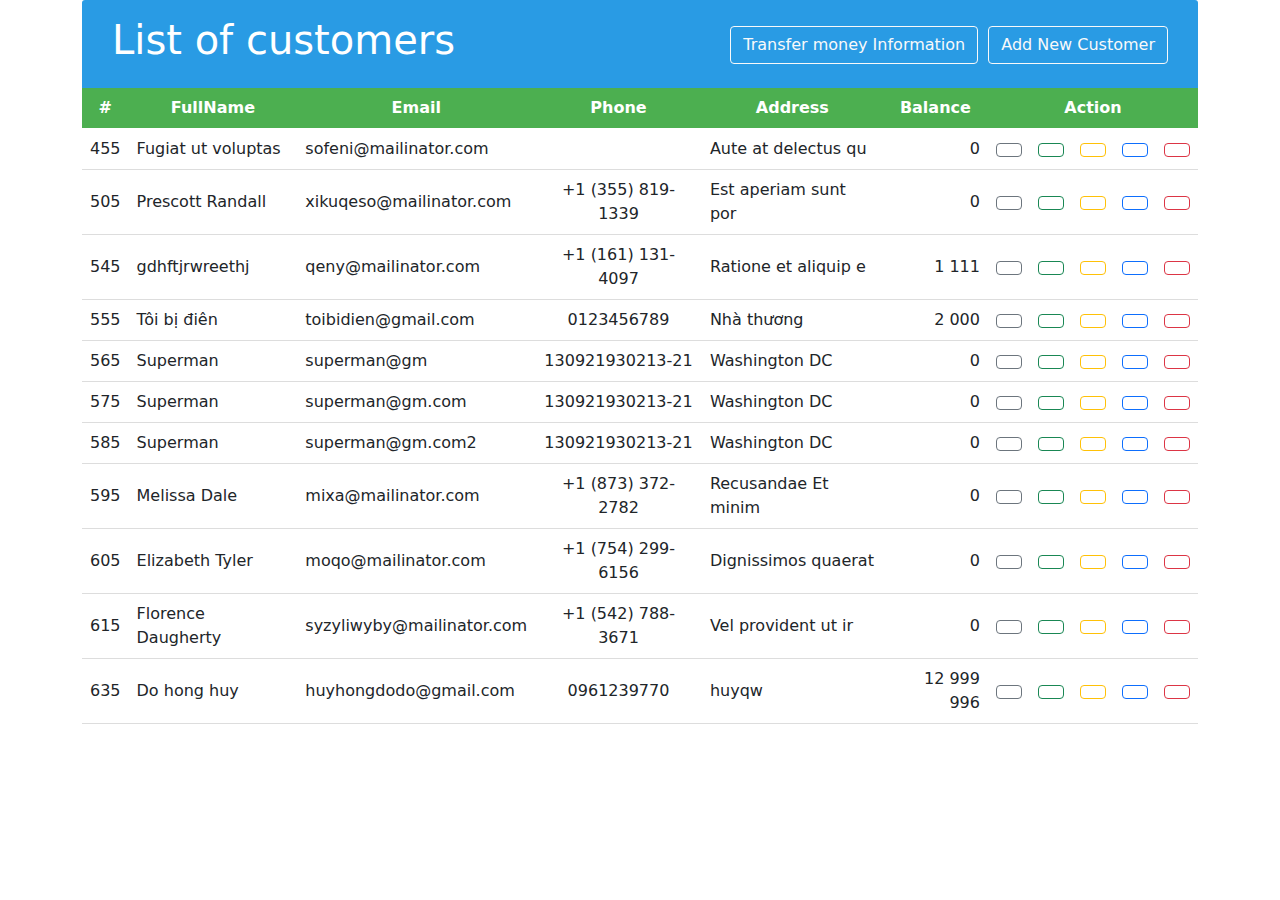
<file: index.html>
<!DOCTYPE html>
<html lang="en">

<head>
    <meta charset="UTF-8">
    <meta http-equiv="X-UA-Compatible" content="IE=edge">
    <meta name="viewport" content="width=device-width, initial-scale=1.0">
    <link href="https://cdn.jsdelivr.net/npm/bootstrap@5.1.3/dist/css/bootstrap.min.css" rel="stylesheet"
        integrity="sha384-1BmE4kWBq78iYhFldvKuhfTAU6auU8tT94WrHftjDbrCEXSU1oBoqyl2QvZ6jIW3" crossorigin="anonymous">
    <script src="https://cdn.jsdelivr.net/npm/bootstrap@4.6.1/dist/js/bootstrap.bundle.min.js"
        integrity="sha384-fQybjgWLrvvRgtW6bFlB7jaZrFsaBXjsOMm/tB9LTS58ONXgqbR9W8oWht/amnpF"
        crossorigin="anonymous"></script>

        <link rel="stylesheet" href="resources/css/bootstrap.css">
        <link rel="stylesheet" href="resources/css/sweetalert2.min.css">
        <link rel="stylesheet" href="resources/css/home.css">
        <link rel="stylesheet" href="https://cdnjs.cloudflare.com/ajax/libs/font-awesome/6.1.1/css/all.min.css" integrity="sha512-KfkfwYDsLkIlwQp6LFnl8zNdLGxu9YAA1QvwINks4PhcElQSvqcyVLLD9aMhXd13uQjoXtEKNosOWaZqXgel0g==" crossorigin="anonymous" referrerpolicy="no-referrer" />
    <title>Bootstrap Banking</title>
</head>
<body>
    <div class="container">
        <div class="table-title">
            <div class="row">
                <div class="col-sm-5">
                    <h1>List of customers</h1>
                </div>
                <div class="col-sm-7">
                    <a href="./transfer.html" class="btn btn-outline-light"><i class="fa fa-plus-square-o"
                            aria-hidden="true"></i> <span>Add New Customer</span></a>
                    <a href="./create_customer.html" class="btn btn-outline-light"><i class="fa fa-history" aria-hidden="true"></i>
                        <span>Transfer money Information</span></a>
                </div>
            </div>
        </div>
        <table class="table table-hover">
            <thead>
                <tr>
                    <th data-allytip="true">#</th>
                    <th>FullName</th>
                    <th>Email</th>
                    <th>Phone</th>
                    <th>Address</th>
                    <th>Balance</th>
                    <th colspan="5">Action</th>
                </tr>
            </thead>
            <tbody>
                
                    <tr>
<!--                        <td th:text="${customer.deposits.size()}" class="text-center"></td>-->
                        <td>455</td>
                        <td>Fugiat ut voluptas</td>
                        <td>sofeni@mailinator.com</td>
                        <td class="text-center"></td>
                        <td>Aute at delectus qu</td>
                        <td class="text-end num-space">0</td>
                        <td class="text-center">
                           <a class="btn btn-outline-secondary" title="" data-toggle="tooltip" href="./update_customer.html" data-bs-original-title="Edit">
                            <i class="fa-solid fa-pen-to-square"></i>
                            </a>
                        </td>
                        <td class="text-center">
                            <a class="btn btn-outline-success" title="" data-toggle="tooltip" href="./deposit.html" data-bs-original-title="Deposit">
                                <i class="fa fa-plus" aria-hidden="true"></i>
                            </a>
                        </td>
                        <td class="text-center">
                            <a class="btn btn-outline-warning" title="" data-toggle="tooltip" href="./withdraw.html" data-bs-original-title="Withdraw">
                                <i class="fa fa-minus" aria-hidden="true"></i>
                            </a>
                        </td>
                        <td class="text-center">
                            <a class="btn btn-outline-primary" title="" data-toggle="tooltip" href="./transfer.html" data-bs-original-title="Transfer">
                                <i class="fa fa-exchange" aria-hidden="true"></i>
                            </a>
                        </td>
                        <td class="text-center">
                            <a class="btn btn-outline-danger" title="" data-toggle="tooltip" href="./suspended.html" data-bs-original-title="Suspended">
                                <i class="fa fa-ban" aria-hidden="true"></i>
                            </a>
                        </td>
                    </tr>
                
                    <tr>
<!--                        <td th:text="${customer.deposits.size()}" class="text-center"></td>-->
                        <td>505</td>
                        <td>Prescott Randall</td>
                        <td>xikuqeso@mailinator.com</td>
                        <td class="text-center">+1 (355) 819-1339</td>
                        <td>Est aperiam sunt por</td>
                        <td class="text-end num-space">0</td>
                        <td class="text-center">
                            <a class="btn btn-outline-secondary" title="" data-toggle="tooltip" href="/customers/edit/505" data-bs-original-title="Edit">
                                <i class="fa-solid fa-pen-to-square"></i>
                            </a>
                        </td>
                        <td class="text-center">
                            <a class="btn btn-outline-success" title="" data-toggle="tooltip" href="/customers/deposit/505" data-bs-original-title="Deposit">
                                <i class="fa fa-plus" aria-hidden="true"></i>
                            </a>
                        </td>
                        <td class="text-center">
                            <a class="btn btn-outline-warning" title="" data-toggle="tooltip" href="/customers/withdraw/505" data-bs-original-title="Withdraw">
                                <i class="fa fa-minus" aria-hidden="true"></i>
                            </a>
                        </td>
                        <td class="text-center">
                            <a class="btn btn-outline-primary" title="" data-toggle="tooltip" href="/customers/transfer/505" data-bs-original-title="Transfer">
                                <i class="fa fa-exchange" aria-hidden="true"></i>
                            </a>
                        </td>
                        <td class="text-center">
                            <a class="btn btn-outline-danger" title="" data-toggle="tooltip" href="/customers/suspended/505" data-bs-original-title="Suspended">
                                <i class="fa fa-ban" aria-hidden="true"></i>
                            </a>
                        </td>
                    </tr>
                
                    <tr>
<!--                        <td th:text="${customer.deposits.size()}" class="text-center"></td>-->
                        <td>545</td>
                        <td>gdhftjrwreethj</td>
                        <td>qeny@mailinator.com</td>
                        <td class="text-center">+1 (161) 131-4097</td>
                        <td>Ratione et aliquip e</td>
                        <td class="text-end num-space">1 111</td>
                        <td class="text-center">
                            <a class="btn btn-outline-secondary" title="" data-toggle="tooltip" href="/customers/edit/545" data-bs-original-title="Edit">
                                <i class="fa-solid fa-pen-to-square"></i>
                            </a>
                        </td>
                        <td class="text-center">
                            <a class="btn btn-outline-success" title="" data-toggle="tooltip" href="/customers/deposit/545" data-bs-original-title="Deposit">
                                <i class="fa fa-plus" aria-hidden="true"></i>
                            </a>
                        </td>
                        <td class="text-center">
                            <a class="btn btn-outline-warning" title="" data-toggle="tooltip" href="/customers/withdraw/545" data-bs-original-title="Withdraw">
                                <i class="fa fa-minus" aria-hidden="true"></i>
                            </a>
                        </td>
                        <td class="text-center">
                            <a class="btn btn-outline-primary" title="" data-toggle="tooltip" href="/customers/transfer/545" data-bs-original-title="Transfer">
                                <i class="fa fa-exchange" aria-hidden="true"></i>
                            </a>
                        </td>
                        <td class="text-center">
                            <a class="btn btn-outline-danger" title="" data-toggle="tooltip" href="/customers/suspended/545" data-bs-original-title="Suspended">
                                <i class="fa fa-ban" aria-hidden="true"></i>
                            </a>
                        </td>
                    </tr>
                
                    <tr>
<!--                        <td th:text="${customer.deposits.size()}" class="text-center"></td>-->
                        <td>555</td>
                        <td>Tôi bị điên</td>
                        <td>toibidien@gmail.com</td>
                        <td class="text-center">0123456789</td>
                        <td>Nhà thương </td>
                        <td class="text-end num-space">2 000</td>
                        <td class="text-center">
                            <a class="btn btn-outline-secondary" title="" data-toggle="tooltip" href="/customers/edit/555" data-bs-original-title="Edit">
                                <i class="fa-solid fa-pen-to-square"></i>
                            </a>
                        </td>
                        <td class="text-center">
                            <a class="btn btn-outline-success" title="" data-toggle="tooltip" href="/customers/deposit/555" data-bs-original-title="Deposit">
                                <i class="fa fa-plus" aria-hidden="true"></i>
                            </a>
                        </td>
                        <td class="text-center">
                            <a class="btn btn-outline-warning" title="" data-toggle="tooltip" href="/customers/withdraw/555" data-bs-original-title="Withdraw">
                                <i class="fa fa-minus" aria-hidden="true"></i>
                            </a>
                        </td>
                        <td class="text-center">
                            <a class="btn btn-outline-primary" title="" data-toggle="tooltip" href="/customers/transfer/555" data-bs-original-title="Transfer">
                                <i class="fa fa-exchange" aria-hidden="true"></i>
                            </a>
                        </td>
                        <td class="text-center">
                            <a class="btn btn-outline-danger" title="" data-toggle="tooltip" href="/customers/suspended/555" data-bs-original-title="Suspended">
                                <i class="fa fa-ban" aria-hidden="true"></i>
                            </a>
                        </td>
                    </tr>
                
                    <tr>
<!--                        <td th:text="${customer.deposits.size()}" class="text-center"></td>-->
                        <td>565</td>
                        <td>Superman</td>
                        <td>superman@gm</td>
                        <td class="text-center">130921930213-21</td>
                        <td>Washington DC</td>
                        <td class="text-end num-space">0</td>
                        <td class="text-center">
                            <a class="btn btn-outline-secondary" title="" data-toggle="tooltip" href="/customers/edit/565" data-bs-original-title="Edit">
                                <i class="fa-solid fa-pen-to-square"></i>
                            </a>
                        </td>
                        <td class="text-center">
                            <a class="btn btn-outline-success" title="" data-toggle="tooltip" href="/customers/deposit/565" data-bs-original-title="Deposit">
                                <i class="fa fa-plus" aria-hidden="true"></i>
                            </a>
                        </td>
                        <td class="text-center">
                            <a class="btn btn-outline-warning" title="" data-toggle="tooltip" href="/customers/withdraw/565" data-bs-original-title="Withdraw">
                                <i class="fa fa-minus" aria-hidden="true"></i>
                            </a>
                        </td>
                        <td class="text-center">
                            <a class="btn btn-outline-primary" title="" data-toggle="tooltip" href="/customers/transfer/565" data-bs-original-title="Transfer">
                                <i class="fa fa-exchange" aria-hidden="true"></i>
                            </a>
                        </td>
                        <td class="text-center">
                            <a class="btn btn-outline-danger" title="" data-toggle="tooltip" href="/customers/suspended/565" data-bs-original-title="Suspended">
                                <i class="fa fa-ban" aria-hidden="true"></i>
                            </a>
                        </td>
                    </tr>
                
                    <tr>
<!--                        <td th:text="${customer.deposits.size()}" class="text-center"></td>-->
                        <td>575</td>
                        <td>Superman</td>
                        <td>superman@gm.com</td>
                        <td class="text-center">130921930213-21</td>
                        <td>Washington DC</td>
                        <td class="text-end num-space">0</td>
                        <td class="text-center">
                            <a class="btn btn-outline-secondary" title="" data-toggle="tooltip" href="/customers/edit/575" data-bs-original-title="Edit">
                                <i class="fa-solid fa-pen-to-square"></i>
                            </a>
                        </td>
                        <td class="text-center">
                            <a class="btn btn-outline-success" title="" data-toggle="tooltip" href="/customers/deposit/575" data-bs-original-title="Deposit">
                                <i class="fa fa-plus" aria-hidden="true"></i>
                            </a>
                        </td>
                        <td class="text-center">
                            <a class="btn btn-outline-warning" title="" data-toggle="tooltip" href="/customers/withdraw/575" data-bs-original-title="Withdraw">
                                <i class="fa fa-minus" aria-hidden="true"></i>
                            </a>
                        </td>
                        <td class="text-center">
                            <a class="btn btn-outline-primary" title="" data-toggle="tooltip" href="/customers/transfer/575" data-bs-original-title="Transfer">
                                <i class="fa fa-exchange" aria-hidden="true"></i>
                            </a>
                        </td>
                        <td class="text-center">
                            <a class="btn btn-outline-danger" title="" data-toggle="tooltip" href="/customers/suspended/575" data-bs-original-title="Suspended">
                                <i class="fa fa-ban" aria-hidden="true"></i>
                            </a>
                        </td>
                    </tr>
                
                    <tr>
<!--                        <td th:text="${customer.deposits.size()}" class="text-center"></td>-->
                        <td>585</td>
                        <td>Superman</td>
                        <td>superman@gm.com2</td>
                        <td class="text-center">130921930213-21</td>
                        <td>Washington DC</td>
                        <td class="text-end num-space">0</td>
                        <td class="text-center">
                            <a class="btn btn-outline-secondary" title="" data-toggle="tooltip" href="/customers/edit/585" data-bs-original-title="Edit">
                                <i class="fa-solid fa-pen-to-square"></i>
                            </a>
                        </td>
                        <td class="text-center">
                            <a class="btn btn-outline-success" title="" data-toggle="tooltip" href="/customers/deposit/585" data-bs-original-title="Deposit">
                                <i class="fa fa-plus" aria-hidden="true"></i>
                            </a>
                        </td>
                        <td class="text-center">
                            <a class="btn btn-outline-warning" title="" data-toggle="tooltip" href="/customers/withdraw/585" data-bs-original-title="Withdraw">
                                <i class="fa fa-minus" aria-hidden="true"></i>
                            </a>
                        </td>
                        <td class="text-center">
                            <a class="btn btn-outline-primary" title="" data-toggle="tooltip" href="/customers/transfer/585" data-bs-original-title="Transfer">
                                <i class="fa fa-exchange" aria-hidden="true"></i>
                            </a>
                        </td>
                        <td class="text-center">
                            <a class="btn btn-outline-danger" title="" data-toggle="tooltip" href="/customers/suspended/585" data-bs-original-title="Suspended">
                                <i class="fa fa-ban" aria-hidden="true"></i>
                            </a>
                        </td>
                    </tr>
                
                    <tr>
<!--                        <td th:text="${customer.deposits.size()}" class="text-center"></td>-->
                        <td>595</td>
                        <td>Melissa Dale</td>
                        <td>mixa@mailinator.com</td>
                        <td class="text-center">+1 (873) 372-2782</td>
                        <td>Recusandae Et minim</td>
                        <td class="text-end num-space">0</td>
                        <td class="text-center">
                            <a class="btn btn-outline-secondary" title="" data-toggle="tooltip" href="/customers/edit/595" data-bs-original-title="Edit">
                                <i class="fa-solid fa-pen-to-square"></i>
                            </a>
                        </td>
                        <td class="text-center">
                            <a class="btn btn-outline-success" title="" data-toggle="tooltip" href="/customers/deposit/595" data-bs-original-title="Deposit">
                                <i class="fa fa-plus" aria-hidden="true"></i>
                            </a>
                        </td>
                        <td class="text-center">
                            <a class="btn btn-outline-warning" title="" data-toggle="tooltip" href="/customers/withdraw/595" data-bs-original-title="Withdraw">
                                <i class="fa fa-minus" aria-hidden="true"></i>
                            </a>
                        </td>
                        <td class="text-center">
                            <a class="btn btn-outline-primary" title="" data-toggle="tooltip" href="/customers/transfer/595" data-bs-original-title="Transfer">
                                <i class="fa fa-exchange" aria-hidden="true"></i>
                            </a>
                        </td>
                        <td class="text-center">
                            <a class="btn btn-outline-danger" title="" data-toggle="tooltip" href="/customers/suspended/595" data-bs-original-title="Suspended">
                                <i class="fa fa-ban" aria-hidden="true"></i>
                            </a>
                        </td>
                    </tr>
                
                    <tr>
<!--                        <td th:text="${customer.deposits.size()}" class="text-center"></td>-->
                        <td>605</td>
                        <td>Elizabeth Tyler</td>
                        <td>moqo@mailinator.com</td>
                        <td class="text-center">+1 (754) 299-6156</td>
                        <td>Dignissimos quaerat </td>
                        <td class="text-end num-space">0</td>
                        <td class="text-center">
                            <a class="btn btn-outline-secondary" title="" data-toggle="tooltip" href="/customers/edit/605" data-bs-original-title="Edit">
                                <i class="fa-solid fa-pen-to-square"></i>
                            </a>
                        </td>
                        <td class="text-center">
                            <a class="btn btn-outline-success" title="" data-toggle="tooltip" href="/customers/deposit/605" data-bs-original-title="Deposit">
                                <i class="fa fa-plus" aria-hidden="true"></i>
                            </a>
                        </td>
                        <td class="text-center">
                            <a class="btn btn-outline-warning" title="" data-toggle="tooltip" href="/customers/withdraw/605" data-bs-original-title="Withdraw">
                                <i class="fa fa-minus" aria-hidden="true"></i>
                            </a>
                        </td>
                        <td class="text-center">
                            <a class="btn btn-outline-primary" title="" data-toggle="tooltip" href="/customers/transfer/605" data-bs-original-title="Transfer">
                                <i class="fa fa-exchange" aria-hidden="true"></i>
                            </a>
                        </td>
                        <td class="text-center">
                            <a class="btn btn-outline-danger" title="" data-toggle="tooltip" href="/customers/suspended/605" data-bs-original-title="Suspended">
                                <i class="fa fa-ban" aria-hidden="true"></i>
                            </a>
                        </td>
                    </tr>
                
                    <tr>
<!--                        <td th:text="${customer.deposits.size()}" class="text-center"></td>-->
                        <td>615</td>
                        <td>Florence Daugherty</td>
                        <td>syzyliwyby@mailinator.com</td>
                        <td class="text-center">+1 (542) 788-3671</td>
                        <td>Vel provident ut ir</td>
                        <td class="text-end num-space">0</td>
                        <td class="text-center">
                            <a class="btn btn-outline-secondary" title="" data-toggle="tooltip" href="/customers/edit/615" data-bs-original-title="Edit">
                                <i class="fa-solid fa-pen-to-square"></i>
                            </a>
                        </td>
                        <td class="text-center">
                            <a class="btn btn-outline-success" title="" data-toggle="tooltip" href="/customers/deposit/615" data-bs-original-title="Deposit">
                                <i class="fa fa-plus" aria-hidden="true"></i>
                            </a>
                        </td>
                        <td class="text-center">
                            <a class="btn btn-outline-warning" title="" data-toggle="tooltip" href="/customers/withdraw/615" data-bs-original-title="Withdraw">
                                <i class="fa fa-minus" aria-hidden="true"></i>
                            </a>
                        </td>
                        <td class="text-center">
                            <a class="btn btn-outline-primary" title="" data-toggle="tooltip" href="/customers/transfer/615" data-bs-original-title="Transfer">
                                <i class="fa fa-exchange" aria-hidden="true"></i>
                            </a>
                        </td>
                        <td class="text-center">
                            <a class="btn btn-outline-danger" title="" data-toggle="tooltip" href="/customers/suspended/615" data-bs-original-title="Suspended">
                                <i class="fa fa-ban" aria-hidden="true"></i>
                            </a>
                        </td>
                    </tr>
                
                    <tr>
<!--                        <td th:text="${customer.deposits.size()}" class="text-center"></td>-->
                        <td>635</td>
                        <td>Do hong huy</td>
                        <td>huyhongdodo@gmail.com</td>
                        <td class="text-center">0961239770</td>
                        <td>huyqw</td>
                        <td class="text-end num-space">12 999 996</td>
                        <td class="text-center">
                            <a class="btn btn-outline-secondary" title="" data-toggle="tooltip" href="/customers/edit/635" data-bs-original-title="Edit">
                                <i class="fa-solid fa-pen-to-square"></i>
                            </a>
                        </td>
                        <td class="text-center">
                            <a class="btn btn-outline-success" title="" data-toggle="tooltip" href="/customers/deposit/635" data-bs-original-title="Deposit">
                                <i class="fa fa-plus" aria-hidden="true"></i>
                            </a>
                        </td>
                        <td class="text-center">
                            <a class="btn btn-outline-warning" title="" data-toggle="tooltip" href="/customers/withdraw/635" data-bs-original-title="Withdraw">
                                <i class="fa fa-minus" aria-hidden="true"></i>
                            </a>
                        </td>
                        <td class="text-center">
                            <a class="btn btn-outline-primary" title="" data-toggle="tooltip" href="/customers/transfer/635" data-bs-original-title="Transfer">
                                <i class="fa fa-exchange" aria-hidden="true"></i>
                            </a>
                        </td>
                        <td class="text-center">
                            <a class="btn btn-outline-danger" title="" data-toggle="tooltip" href="/customers/suspended/635" data-bs-original-title="Suspended">
                                <i class="fa fa-ban" aria-hidden="true"></i>
                            </a>
                        </td>
                    </tr>
                
            </tbody>
        </table>
    </div>


    <script type="text/javascript" src="resources/js/sweetalert2.min.js"></script>
    <script type="text/javascript" src="resources/js/jquery-3.6.0.min.js"></script>
    <script type="text/javascript" src="resources/js/jquery.validate-1.19.3.min.js"></script>
    <script type="text/javascript" src="resources/js/bootstrap.bundle.min.js"></script>
    <script type="text/javascript" src="resources/js/popper-v1.16.0.min.js"></script>
    <script type="text/javascript" src="resources/js/jquery.number.js"></script>
    <script type="text/javascript" src="resources/js/custom-validation.js"></script>
    <script type="text/javascript" src="resources/js/app.js"></script>



    <div id="eJOY__extension_root" class="eJOY__extension_root_class" style="all: unset;"></div><iframe
        id="nr-ext-rsicon"
        style="position: absolute; display: none; width: 50px; height: 50px; z-index: 2147483647; border-style: none; background: transparent;"></iframe>
</body>

</html>
</file>
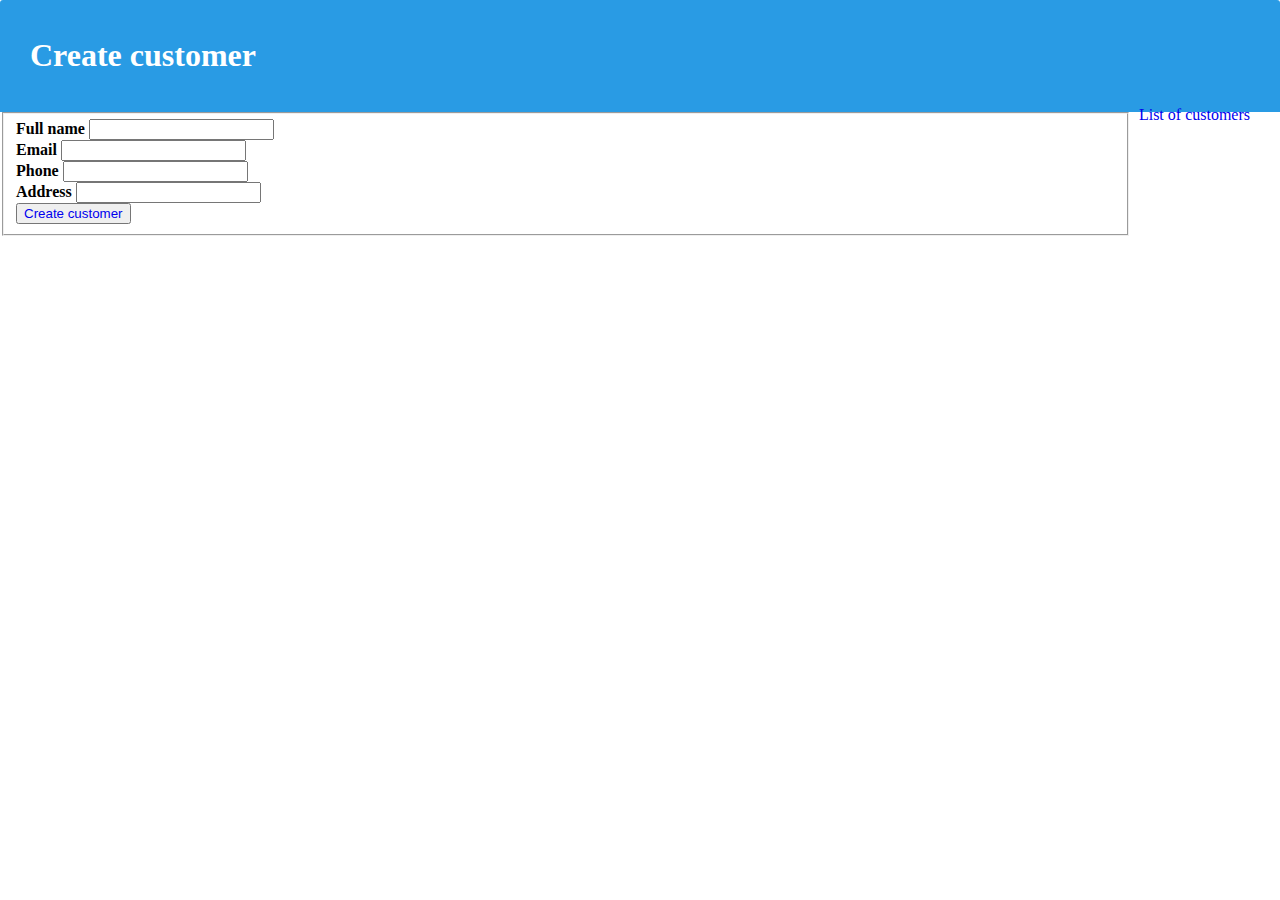
<file: create_customer.html>
<!DOCTYPE html>
<html lang="en">
<head>
<meta charset="UTF-8">
<meta http-equiv="X-UA-Compatible" content="IE=edge">
<meta name="viewport" content="width=device-width, initial-scale=1.0">
<link href="https://cdn.jsdelivr.net/npm/bootstrap@5.1.3/dist/css/bootstrap.min.css" rel="stylesheet"
integrity="sha384-1BmE4kWBq78iYhFldvKuhfTAU6auU8tT94WrHftjDbrCEXSU1oBoqyl2QvZ6jIW3" crossorigin="anonymous">
<script src="https://cdn.jsdelivr.net/npm/bootstrap@4.6.1/dist/js/bootstrap.bundle.min.js"
integrity="sha384-fQybjgWLrvvRgtW6bFlB7jaZrFsaBXjsOMm/tB9LTS58ONXgqbR9W8oWht/amnpF"
crossorigin="anonymous"></script>
<link rel="stylesheet" href="https://cdnjs.cloudflare.com/ajax/libs/font-awesome/6.1.1/css/all.min.css" integrity="sha512-KfkfwYDsLkIlwQp6LFnl8zNdLGxu9YAA1QvwINks4PhcElQSvqcyVLLD9aMhXd13uQjoXtEKNosOWaZqXgel0g==" crossorigin="anonymous" referrerpolicy="no-referrer" />

<link rel="stylesheet" href="./resources/css/create.css">
<title>Document</title>
</head>
<body>
    <div class="container">
        <div class="table-title mb-4">
            <div class="row">
                <div class="col-sm-6">
                    <h1>Create customer</h1>
                </div>
                <div class="col-sm-6">
                    <a href="./index.html" class="btn btn-outline-light">
                        <i class="fa fa-list" aria-hidden="true"></i>
                        <span>List of customers</span>
                    </a>
                </div>
            </div>
        </div>
        <form id="frmCreateCustomer" method="post" novalidate="novalidate">
            <fieldset class="row g-3">
                <div class="col-md-6">
                    <label class="form-label">Full name</label>
                    <input type="text" class="form-control" id="fullName" name="fullName" value="">
                </div>
                <div class="col-md-6">
                    <label class="form-label">Email</label>
                    <input type="text" class="form-control" id="email" name="email" value="">
                </div>
                <div class="col-md-6">
                    <label class="form-label">Phone</label>
                    <input type="tel" class="form-control" id="phone" name="phone" value="">
                </div>
                <div class="col-md-6">
                    <label class="form-label">Address</label>
                    <input type="text" class="form-control" id="address" name="address" value="">
                </div>
                <div class="col-md-12">
                    <button type="submit" id="btnCreateCustomer" class="btn btn-outline-primary">
                       <a href="./index.html" class="btn btn-outline-light">
                        <i class="fa fa-plus" aria-hidden="true"></i>
                        Create customer
                       </a>
                    </button>
                </div>
            </fieldset>
        </form>
    </div>

    
    <script type="text/javascript" src="/resources/js/sweetalert2.min.js"></script>
    <script type="text/javascript" src="/resources/js/jquery-3.6.0.min.js"></script>
    <script type="text/javascript" src="/resources/js/jquery.validate-1.19.3.min.js"></script>
    <script type="text/javascript" src="/resources/js/bootstrap.bundle.min.js"></script>
    <script type="text/javascript" src="/resources/js/popper-v1.16.0.min.js"></script>
    <script type="text/javascript" src="/resources/js/jquery.number.js"></script>
    <script type="text/javascript" src="/resources/js/custom-validation.js"></script>
    <script type="text/javascript" src="/resources/js/app.js"></script>


    <div class="footer">
        <div id="message-alert">
            
            
            <div class="alert-danger hide">
                <h5>Please correct errors below FE:</h5>
            </div>
            
        </div>
    </div>



<div id="eJOY__extension_root" class="eJOY__extension_root_class" style="all: unset;"></div>
<iframe id="nr-ext-rsicon" style="position: absolute; display: none; width: 50px; height: 50px; z-index: 2147483647; border-style: none; background: transparent;"></iframe>
</body>
</html>
</file>
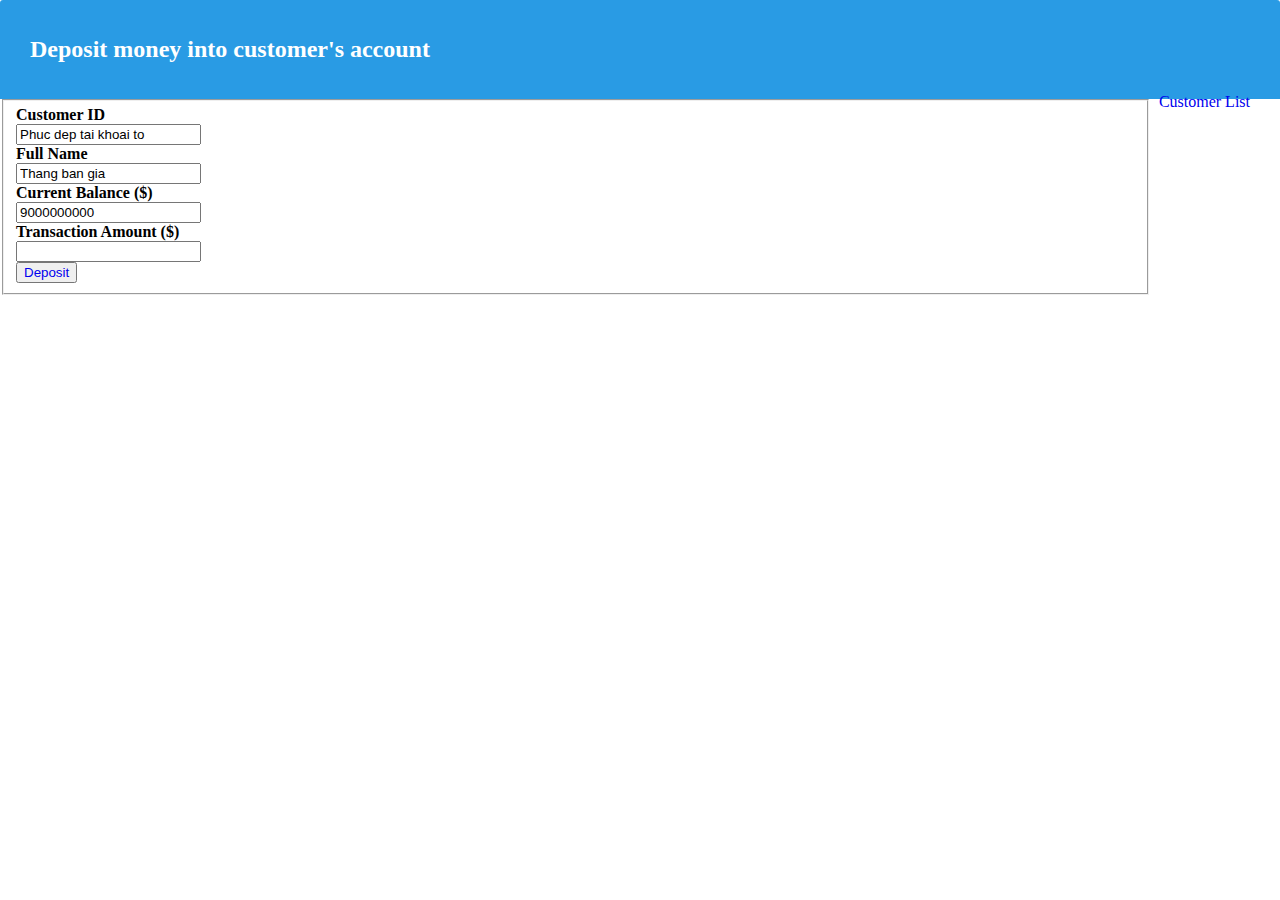
<file: deposit.html>
<!DOCTYPE html>
<html lang="en">
<head>
    <meta charset="UTF-8">
    <meta http-equiv="X-UA-Compatible" content="IE=edge">
    <meta name="viewport" content="width=device-width, initial-scale=1.0">
    <link href="https://cdn.jsdelivr.net/npm/bootstrap@5.1.3/dist/css/bootstrap.min.css" rel="stylesheet"
integrity="sha384-1BmE4kWBq78iYhFldvKuhfTAU6auU8tT94WrHftjDbrCEXSU1oBoqyl2QvZ6jIW3" crossorigin="anonymous">
<script src="https://cdn.jsdelivr.net/npm/bootstrap@4.6.1/dist/js/bootstrap.bundle.min.js"
integrity="sha384-fQybjgWLrvvRgtW6bFlB7jaZrFsaBXjsOMm/tB9LTS58ONXgqbR9W8oWht/amnpF"
crossorigin="anonymous"></script>
<link rel="stylesheet" href="./resources/css/deposit.css">
<link rel="stylesheet" href="https://cdnjs.cloudflare.com/ajax/libs/font-awesome/6.1.1/css/all.min.css" integrity="sha512-KfkfwYDsLkIlwQp6LFnl8zNdLGxu9YAA1QvwINks4PhcElQSvqcyVLLD9aMhXd13uQjoXtEKNosOWaZqXgel0g==" crossorigin="anonymous" referrerpolicy="no-referrer" />
    <title>Deposit</title>
</head>
<body>
    <div class="container">
        <div class="table-title mb-4">
            <div class="row">
                <div class="col-sm-8">
                    <h2>Deposit money into customer's account</h2>
                </div>
                <div class="col-sm-4">
                    <a href="./index.html" class="btn btn-outline-light"><i class="fa fa-list" aria-hidden="true"></i><span>Customer List</span></a>
                </div>
            </div>
        </div>
        <form id="frmDeposit" method="post" action="">
            <fieldset class="row g-3">
                <div class="mb-3 col-md-6">
                    <div class="form-group row">
                        <label class="col-sm-12 col-form-label">Customer ID</label>
                        <div class="col-sm-12">
                            <input type="text" class="form-control" readonly id = "fullName" name="fillName" value="Phuc dep tai khoai to"/>
                        </div>
                    </div>
                </div>
                <div class="mb-3 col-md-6">
                    <div class="form-group row">
                        <label class="col-sm-12 col-form-label" for="">Full Name</label>
                        <div class="col-sm-12">
                            <input type="text" class="form-control num-space" readonly id="fullName" name="fullName" value="Thang ban gia">
                        </div>
                    </div>
                </div>
                <div class="mb-3 col-md-6">
                    <div class="form-group row">
                        <label class="col-sm-12 col-form-label" for="">Current Balance ($)</label>
                        <div class="col-sm-12">
                            <input type="text" class="form-control num-space" readonly id="balance" name="balance" value="9000000000"/>
                        </div>
                    </div>
                </div>
                <div class="mb-3 col-md-6">
                    <div class="form-group row">
                        <label class="col-sm-12 col-form-label">Transaction Amount ($)</label>
                        <div class="col-sm-12">
                            <input type="text" class="form-control" id="transactionAmount" name="transactionAmount" value="" />
                        </div>
                    </div>
                </div>
                <div class="mb-3 col-md-12">
                    <div class="form-group row">
                        <div class="col-sm-4">
                            <button type="submit" class="btn btn-outline-success">
                                <a href=./index.html"><i class="fa fa-plus" aria-hidden="true"></i>
                                    Deposit</a>
                            </button>
                        </div>
                    </div>
                </div>
            </div>
        </fieldset>
        </form>
    </div>
    <div class="footer">
        <div id="message-alert">
            
            
            <div class="alert-danger hide">
                <h5>Please correct errors below:</h5>
            </div>
            
        </div>
    </div>
    <script type="text/javascript" src="/resources/js/sweetalert2.min.js"></script>
    <script type="text/javascript" src="/resources/js/jquery-3.6.0.min.js"></script>
    <script type="text/javascript" src="/resources/js/jquery.validate-1.19.3.min.js"></script>
    <script type="text/javascript" src="/resources/js/bootstrap.bundle.min.js"></script>
    <script type="text/javascript" src="/resources/js/popper-v1.16.0.min.js"></script>
    <script type="text/javascript" src="/resources/js/jquery.number.js"></script>
    <script type="text/javascript" src="/resources/js/custom-validation.js"></script>
    <script type="text/javascript" src="/resources/js/app.js"></script>

</body>
</html>
</file>
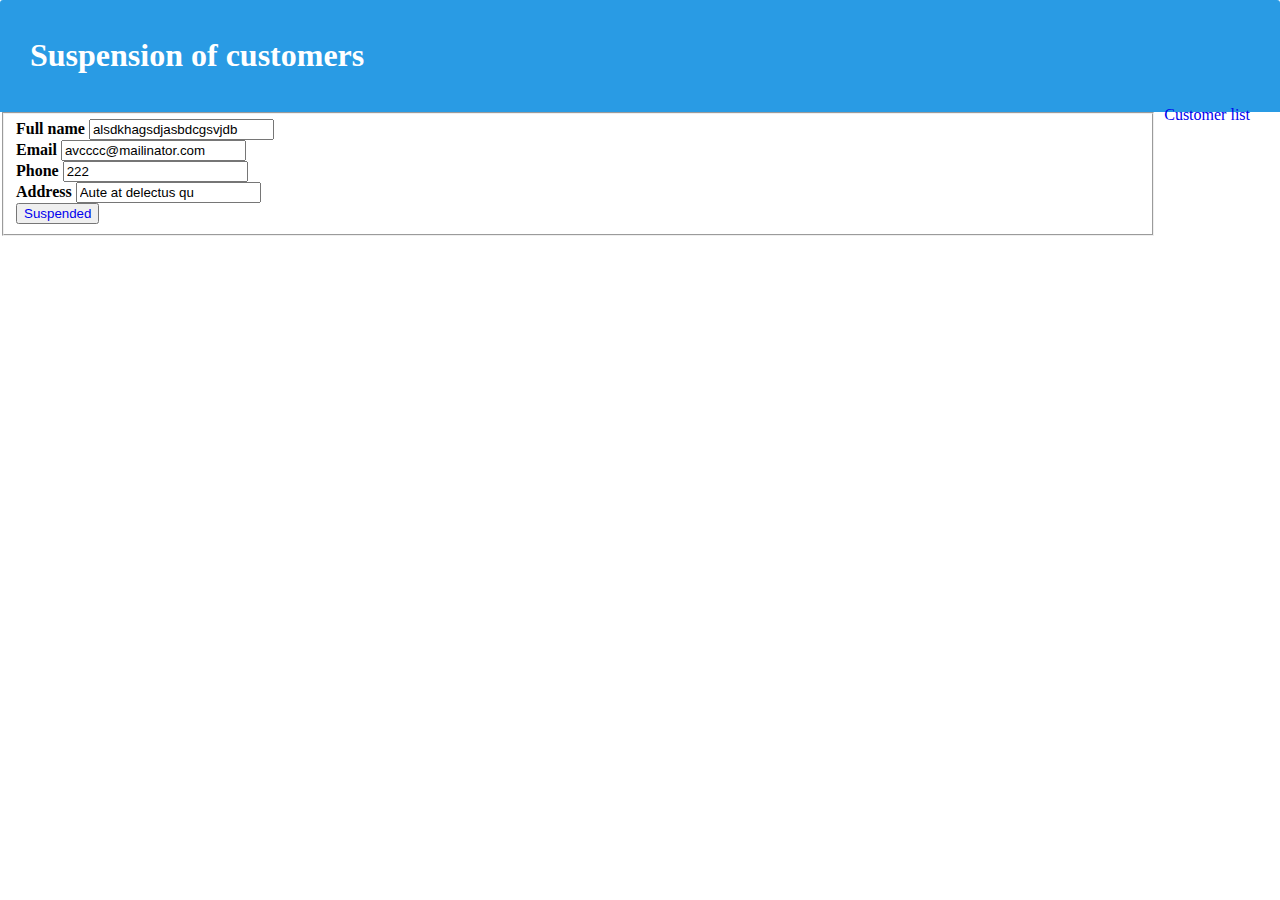
<file: suspended.html>
<!DOCTYPE html>
<html lang="en">
<head>
    <meta charset="UTF-8">
    <meta http-equiv="X-UA-Compatible" content="IE=edge">
    <link rel="stylesheet" href="./resources/css/sweetalert2.min.css">
    <link rel="stylesheet" href="https://cdnjs.cloudflare.com/ajax/libs/font-awesome/6.1.1/css/all.min.css" integrity="sha512-KfkfwYDsLkIlwQp6LFnl8zNdLGxu9YAA1QvwINks4PhcElQSvqcyVLLD9aMhXd13uQjoXtEKNosOWaZqXgel0g==" crossorigin="anonymous" referrerpolicy="no-referrer" />
    <link href="https://cdn.jsdelivr.net/npm/bootstrap@5.1.3/dist/css/bootstrap.min.css" rel="stylesheet"
    integrity="sha384-1BmE4kWBq78iYhFldvKuhfTAU6auU8tT94WrHftjDbrCEXSU1oBoqyl2QvZ6jIW3" crossorigin="anonymous">
    <script src="https://cdn.jsdelivr.net/npm/bootstrap@4.6.1/dist/js/bootstrap.bundle.min.js"
    integrity="sha384-fQybjgWLrvvRgtW6bFlB7jaZrFsaBXjsOMm/tB9LTS58ONXgqbR9W8oWht/amnpF"
    crossorigin="anonymous"></script> 
    <meta name="viewport" content="width=device-width, initial-scale=1.0">
    <link rel="stylesheet" href="./resources/css/suspended.css">
    <title>Suspended</title>
</head>
<body>
    <div class="container">
        <div class="table-title mb-4">
            <div class="row">
                <div class="col-sm-6">
                    <h1>Suspension of customers</h1>
                </div>
                <div class="col-sm-6">
                    <a href="./index.html" class="btn btn-outline-light"><i class="fa fa-list" aria-hidden="true"></i> <span>Customer list</span></a>
                </div>
            </div>
        </div>
        <form id="frmSuspensionCustomer" method="post">
            <fieldset class="row g-3">
                <input type="hidden" name="id" id="id" value="455">
                <div class="col-md-6">
                    <label class="form-label">Full name</label>
                    <input type="text" class="form-control" id="fullName" name="fullName" value="alsdkhagsdjasbdcgsvjdb">
                </div>
                <div class="col-md-6">
                    <label class="form-label">Email</label>
                    <input type="email" class="form-control" id="email" name="email" value="avcccc@mailinator.com">
                </div>
                <div class="col-md-6">
                    <label class="form-label">Phone</label>
                    <input type="tel" class="form-control" id="phone" name="phone" value="222">
                </div>
                <div class="col-md-6">
                    <label class="form-label">Address</label>
                    <input type="text" class="form-control" id="address" name="address" value="Aute at delectus qu">
                </div>
                <div class="col-md-12">
                    <button type="submit" id="btnSuspendedCustomer" class="btn btn-outline-danger">
                        <a href="./index.html">
                            <i class="fa fa-ban" aria-hidden="true"></i>
                            Suspended
                        </a>
                    </button>
                </div>
                
            </fieldset>
        </form>
    </div>
    <div class="footer">
        <div id="message-alert">
            
        </div>
    </div>

    
    <script type="text/javascript" src="/resources/js/sweetalert2.min.js"></script>
    <script type="text/javascript" src="/resources/js/jquery-3.6.0.min.js"></script>
    <script type="text/javascript" src="/resources/js/jquery.validate-1.19.3.min.js"></script>
    <script type="text/javascript" src="/resources/js/bootstrap.bundle.min.js"></script>
    <script type="text/javascript" src="/resources/js/popper-v1.16.0.min.js"></script>
    <script type="text/javascript" src="/resources/js/jquery.number.js"></script>
    <script type="text/javascript" src="/resources/js/custom-validation.js"></script>
    <script type="text/javascript" src="/resources/js/app.js"></script>
</body>
</html>
</file>
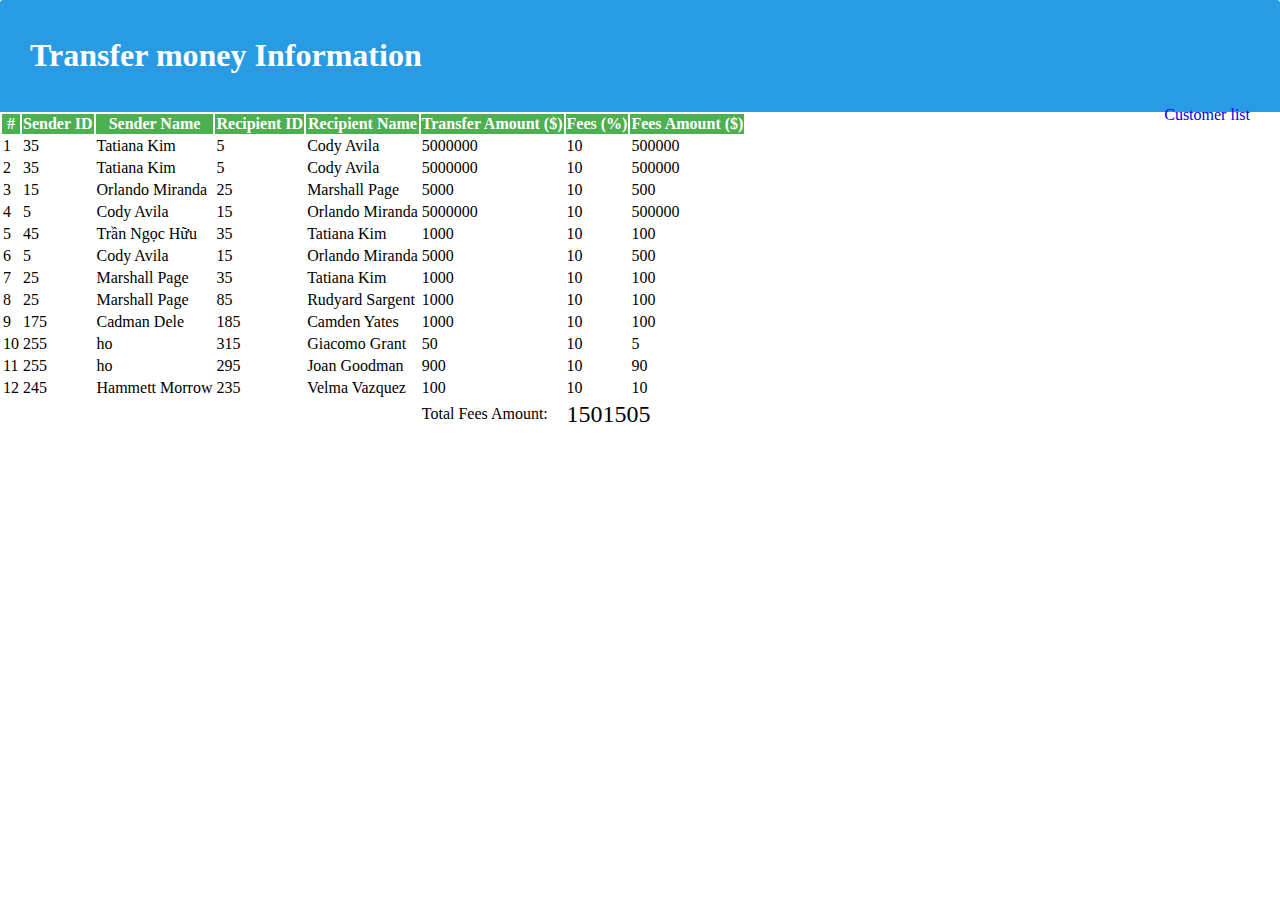
<file: transfer.html>
<!DOCTYPE html>
<html lang="en">
<head>
    <title>Transfer money Information</title>
    
    <link rel="shortcut icon" href="/resources/favicon.ico">
    <meta http-equiv="Content-Type" content="text/html; charset=UTF-8" />
    <meta name="viewport" content="width=device-width, initial-scale=1">
    <link href="https://cdn.jsdelivr.net/npm/bootstrap@5.1.3/dist/css/bootstrap.min.css" rel="stylesheet"
    integrity="sha384-1BmE4kWBq78iYhFldvKuhfTAU6auU8tT94WrHftjDbrCEXSU1oBoqyl2QvZ6jIW3" crossorigin="anonymous">
    <script src="https://cdn.jsdelivr.net/npm/bootstrap@4.6.1/dist/js/bootstrap.bundle.min.js"
    integrity="sha384-fQybjgWLrvvRgtW6bFlB7jaZrFsaBXjsOMm/tB9LTS58ONXgqbR9W8oWht/amnpF"
    crossorigin="anonymous"></script>
    <link rel="stylesheet" href="https://cdnjs.cloudflare.com/ajax/libs/font-awesome/6.1.1/css/all.min.css" integrity="sha512-KfkfwYDsLkIlwQp6LFnl8zNdLGxu9YAA1QvwINks4PhcElQSvqcyVLLD9aMhXd13uQjoXtEKNosOWaZqXgel0g==" crossorigin="anonymous" referrerpolicy="no-referrer" />
    <link rel="stylesheet" href="resources/css/transfer.css">

</head>
<body>
    <div class="container">
        <div class="table-title">
            <div class="row">
                <div class="col-sm-6">
                    <h1>Transfer money Information</h1>
                </div>
                <div class="col-sm-6">
                    <a href="./index.html" class="btn btn-outline-light">
                        <i class="fa fa-list" aria-hidden="true"></i>
                        <span>Customer list</span>
                    </a>
                </div>
            </div>
        </div>
        <table class="table table-hover">
            <thead>
                <tr>
                    <th class="text-center">#</th>
                    <th class="text-center">Sender ID</th>
                    <th class="text-center">Sender Name</th>
                    <th class="text-center">Recipient ID</th>
                    <th class="text-center">Recipient Name</th>
                    <th class="text-center">Transfer Amount ($)</th>
                    <th class="text-center">Fees (%)</th>
                    <th class="text-center">Fees Amount ($)</th>
                </tr>
            </thead>
            <tbody>
                
                    <tr>
                        <td class="text-center">1</td>
                        <td class="text-center">35</td>
                        <td>Tatiana Kim</td>
                        <td class="text-center">5</td>
                        <td>Cody Avila</td>
                        <td class="text-end num-comma pr-20">5000000</td>
                        <td class="text-center">10</td>
                        <td class="text-end num-comma pr-20">500000</td>
                    </tr>
                
                    <tr>
                        <td class="text-center">2</td>
                        <td class="text-center">35</td>
                        <td>Tatiana Kim</td>
                        <td class="text-center">5</td>
                        <td>Cody Avila</td>
                        <td class="text-end num-comma pr-20">5000000</td>
                        <td class="text-center">10</td>
                        <td class="text-end num-comma pr-20">500000</td>
                    </tr>
                
                    <tr>
                        <td class="text-center">3</td>
                        <td class="text-center">15</td>
                        <td>Orlando Miranda</td>
                        <td class="text-center">25</td>
                        <td>Marshall Page</td>
                        <td class="text-end num-comma pr-20">5000</td>
                        <td class="text-center">10</td>
                        <td class="text-end num-comma pr-20">500</td>
                    </tr>
                
                    <tr>
                        <td class="text-center">4</td>
                        <td class="text-center">5</td>
                        <td>Cody Avila</td>
                        <td class="text-center">15</td>
                        <td>Orlando Miranda</td>
                        <td class="text-end num-comma pr-20">5000000</td>
                        <td class="text-center">10</td>
                        <td class="text-end num-comma pr-20">500000</td>
                    </tr>
                
                    <tr>
                        <td class="text-center">5</td>
                        <td class="text-center">45</td>
                        <td>Trần Ngọc Hữu</td>
                        <td class="text-center">35</td>
                        <td>Tatiana Kim</td>
                        <td class="text-end num-comma pr-20">1000</td>
                        <td class="text-center">10</td>
                        <td class="text-end num-comma pr-20">100</td>
                    </tr>
                
                    <tr>
                        <td class="text-center">6</td>
                        <td class="text-center">5</td>
                        <td>Cody Avila</td>
                        <td class="text-center">15</td>
                        <td>Orlando Miranda</td>
                        <td class="text-end num-comma pr-20">5000</td>
                        <td class="text-center">10</td>
                        <td class="text-end num-comma pr-20">500</td>
                    </tr>
                
                    <tr>
                        <td class="text-center">7</td>
                        <td class="text-center">25</td>
                        <td>Marshall Page</td>
                        <td class="text-center">35</td>
                        <td>Tatiana Kim</td>
                        <td class="text-end num-comma pr-20">1000</td>
                        <td class="text-center">10</td>
                        <td class="text-end num-comma pr-20">100</td>
                    </tr>
                
                    <tr>
                        <td class="text-center">8</td>
                        <td class="text-center">25</td>
                        <td>Marshall Page</td>
                        <td class="text-center">85</td>
                        <td>Rudyard Sargent</td>
                        <td class="text-end num-comma pr-20">1000</td>
                        <td class="text-center">10</td>
                        <td class="text-end num-comma pr-20">100</td>
                    </tr>
                
                    <tr>
                        <td class="text-center">9</td>
                        <td class="text-center">175</td>
                        <td>Cadman Dele</td>
                        <td class="text-center">185</td>
                        <td>Camden Yates</td>
                        <td class="text-end num-comma pr-20">1000</td>
                        <td class="text-center">10</td>
                        <td class="text-end num-comma pr-20">100</td>
                    </tr>
                
                    <tr>
                        <td class="text-center">10</td>
                        <td class="text-center">255</td>
                        <td>ho</td>
                        <td class="text-center">315</td>
                        <td>Giacomo Grant</td>
                        <td class="text-end num-comma pr-20">50</td>
                        <td class="text-center">10</td>
                        <td class="text-end num-comma pr-20">5</td>
                    </tr>
                
                    <tr>
                        <td class="text-center">11</td>
                        <td class="text-center">255</td>
                        <td>ho</td>
                        <td class="text-center">295</td>
                        <td>Joan Goodman</td>
                        <td class="text-end num-comma pr-20">900</td>
                        <td class="text-center">10</td>
                        <td class="text-end num-comma pr-20">90</td>
                    </tr>
                
                    <tr>
                        <td class="text-center">12</td>
                        <td class="text-center">245</td>
                        <td>Hammett Morrow</td>
                        <td class="text-center">235</td>
                        <td>Velma Vazquez</td>
                        <td class="text-end num-comma pr-20">100</td>
                        <td class="text-center">10</td>
                        <td class="text-end num-comma pr-20">10</td>
                    </tr>
                
            </tbody>
            <tfoot>
                <tr>
                    <td colspan="5"></td>
                    <td class="text-center fw-bold">Total Fees Amount:</td>
                    <td colspan="2" class="text-end fw-bold num-comma pr-20" style="font-size: 24px">1501505</td>
                </tr>
            </tfoot>
        </table>
    </div>


    <script type="text/javascript" src="/resources/js/sweetalert2.min.js"></script>
    <script type="text/javascript" src="/resources/js/jquery-3.6.0.min.js"></script>
    <script type="text/javascript" src="/resources/js/jquery.validate-1.19.3.min.js"></script>
    <script type="text/javascript" src="/resources/js/bootstrap.bundle.min.js"></script>
    <script type="text/javascript" src="/resources/js/popper-v1.16.0.min.js"></script>
    <script type="text/javascript" src="/resources/js/jquery.number.js"></script>
    <script type="text/javascript" src="/resources/js/custom-validation.js"></script>
    <script type="text/javascript" src="/resources/js/app.js"></script>


</body>
</html>
</file>
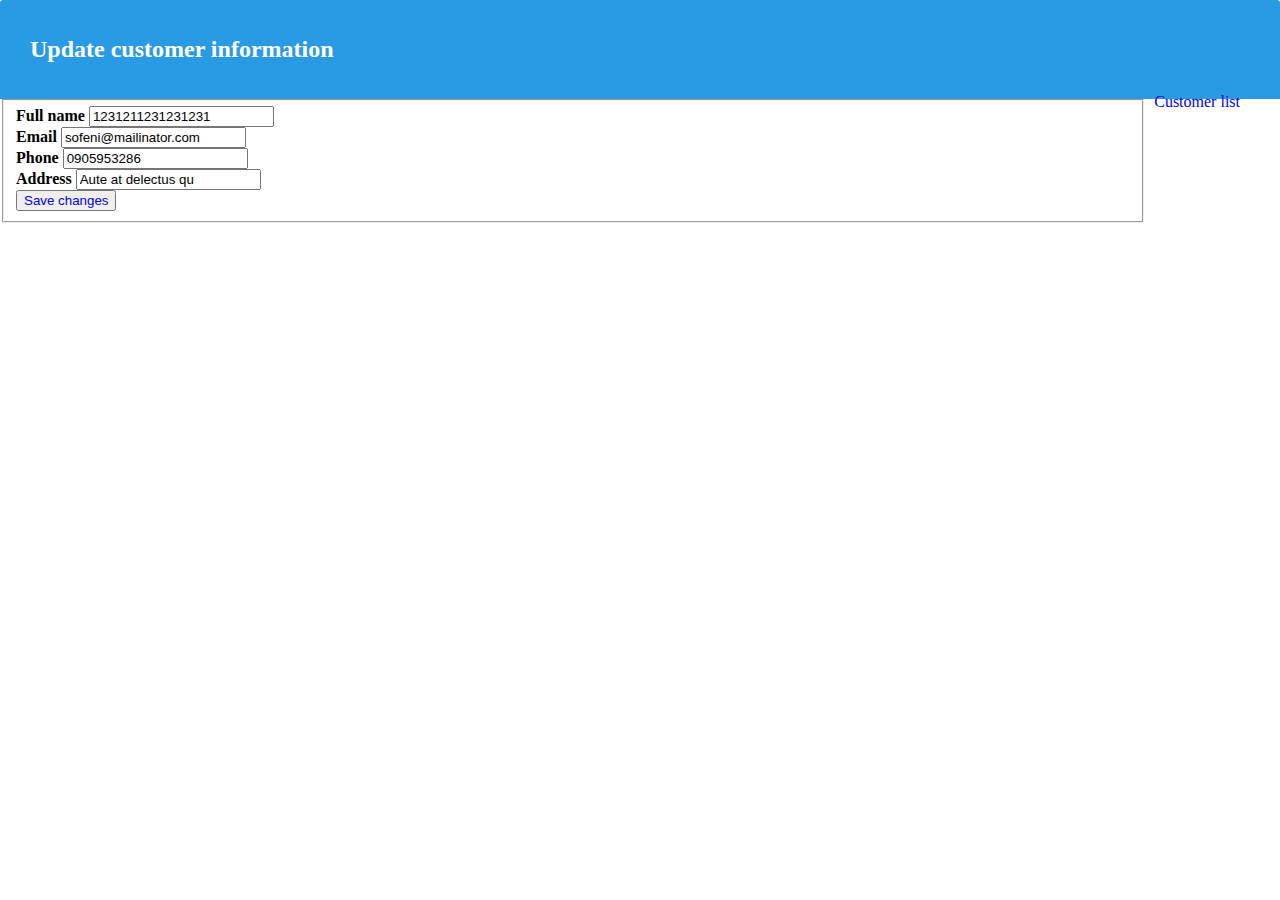
<file: update_customer.html>
<!DOCTYPE html>
<html lang="en">
<head>
    <meta charset="UTF-8">
    <meta http-equiv="X-UA-Compatible" content="IE=edge">
    <meta name="viewport" content="width=device-width, initial-scale=1.0">
    <link href="https://cdn.jsdelivr.net/npm/bootstrap@5.1.3/dist/css/bootstrap.min.css" rel="stylesheet"
    integrity="sha384-1BmE4kWBq78iYhFldvKuhfTAU6auU8tT94WrHftjDbrCEXSU1oBoqyl2QvZ6jIW3" crossorigin="anonymous">
    <script src="https://cdn.jsdelivr.net/npm/bootstrap@4.6.1/dist/js/bootstrap.bundle.min.js"
    integrity="sha384-fQybjgWLrvvRgtW6bFlB7jaZrFsaBXjsOMm/tB9LTS58ONXgqbR9W8oWht/amnpF"
    crossorigin="anonymous"></script>
    <link rel="stylesheet" href="https://cdnjs.cloudflare.com/ajax/libs/font-awesome/6.1.1/css/all.min.css" integrity="sha512-KfkfwYDsLkIlwQp6LFnl8zNdLGxu9YAA1QvwINks4PhcElQSvqcyVLLD9aMhXd13uQjoXtEKNosOWaZqXgel0g==" crossorigin="anonymous" referrerpolicy="no-referrer" />
    <link rel="stylesheet" href="resources/css/update.css">
    <title>Update customer information</title>
</head>
<body>
    <div class="container">
        <div class="table-title mb-4 bg-primary">
            <div class="row">
                <div class="col-sm-6 ">
                    <h2>Update customer information</h2>
                </div>
                <div class="col-sm-6">
                    <a  href="./index.html" class="btnhead btn btn-outline-light"><i class="fa fa-list " aria-hidden="true" ></i><span>Customer list</span></a>
                </div>
            </div>
        </div>
        <form id="frmUpdateCustomer" method="post" action="">
            <input type="hidden" name="_method" value="put"/>
            <fieldset class="row g-3">
                <div class="col-md-6">
                    <label for="form-label">Full name</label>
                    <input type="text" class="form-control" id="fullNmae" name="fullName" value="1231211231231231">
                </div>
                <div class="col-md-6">
                    <label for="form-label">Email</label>
                    <input type="email" class="form-control" id="email" name="email" value="sofeni@mailinator.com">
                </div>
                <div class="col-md-6">
                    <label for="form-label">Phone</label>
                    <input type="tel" class="form-control" id="phone" name="phone" value="0905953286">
                </div>
                <div class="col-md-6">
                    <label for="form-label">Address</label>
                    <input type="text" class="form-control" id="address" name="address" value="Aute at delectus qu">
                </div>
                <div class="col-md-12">
                    <button type="submit" id="btnUpdateCustomer" class="btn btn-outline-secondary">
                       <a href="./index.html">
                        <i class="fa fa-pencil-square-o" aria-hidden="true"></i>
                        Save changes
                       </a>
                    </button>
                </div>
            </fieldset>
        </form>
    </div>
    <div class="footer">
        <div id="message-alert">
            <div class="alert-danger hide">
                <h5>Please correct errors below:</h5>
            </div>
        </div>
    </div>

    <script type="text/javascrip" src="/boostrap_banking/resources/js/sweetalert2.min.js"></script>
    <script type="text/javascript" src="/resources/js/jquery-3.6.0.min.js"></script>
    <script type="text/javascript" src="/resources/js/jquery.validate-1.19.3.min.js"></script>
    <script type="text/javascript" src="/resources/js/bootstrap.bundle.min.js"></script>
    <script type="text/javascript" src="/resources/js/popper-v1.16.0.min.js"></script>
    <script type="text/javascript" src="/resources/js/jquery.number.js"></script>
    <script type="text/javascript" src="/resources/js/custom-validation.js"></script>
    <script type="text/javascript" src="/resources/js/app.js"></script>


</body>
</html>
</file>
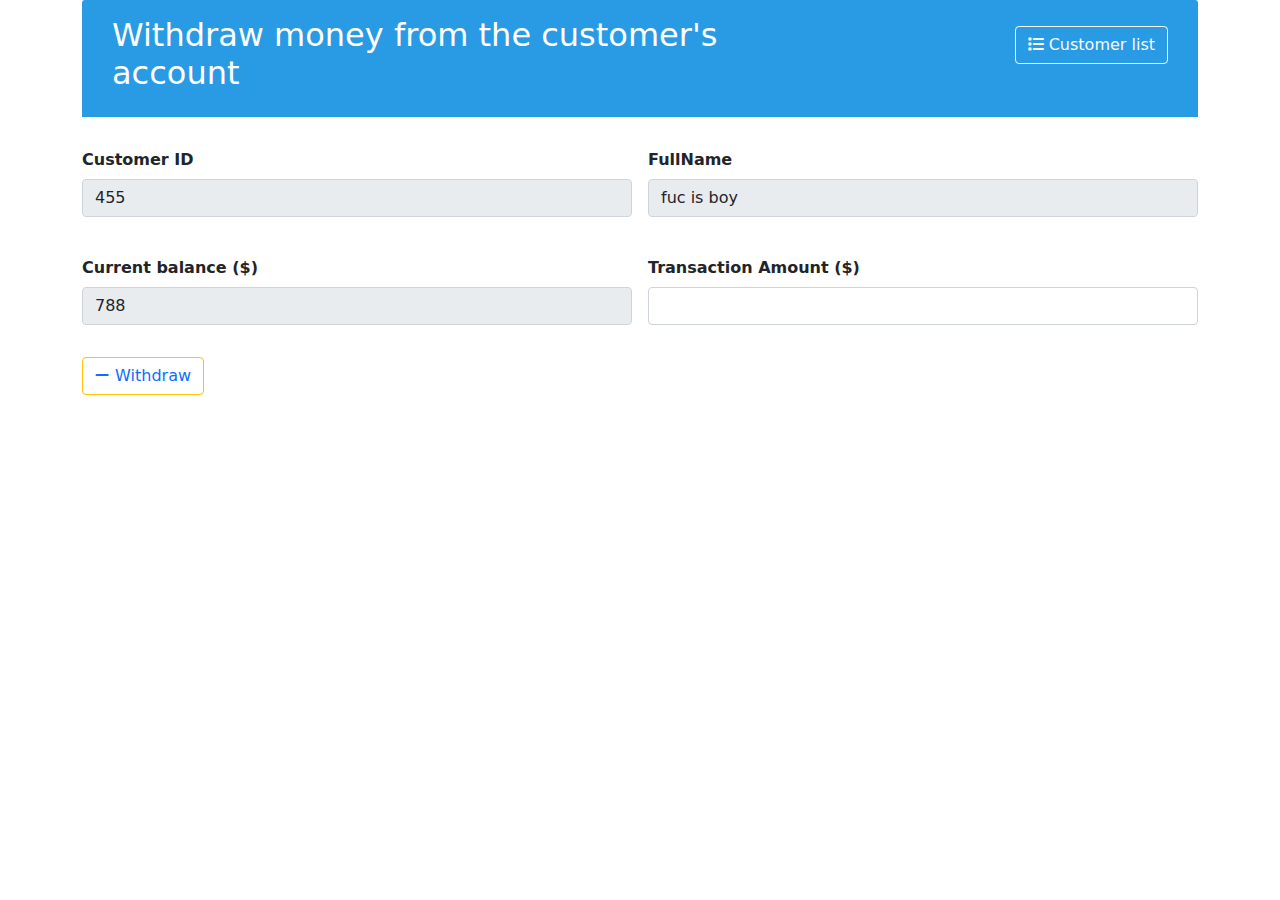
<file: withdraw.html>
<!DOCTYPE html>
<html lang="en">
<head>
    <meta charset="UTF-8">
    <meta http-equiv="X-UA-Compatible" content="IE=edge">
    <meta name="viewport" content="width=device-width, initial-scale=1.0">
    
    <title>Withdraw money from the customer's account</title>
    <link rel="shortcut icon" href="./resources/favicon.ico">
    <link rel="stylesheet" href="./resources/css/bootstrap.css">
    <link rel="stylesheet" href="https://cdnjs.cloudflare.com/ajax/libs/font-awesome/6.1.1/css/all.min.css">
    <link rel="stylesheet" href="./resources/css/sweetalert2.min.css">
    <link rel="stylesheet" href="./resources/css/withdraw.css">
</head>
<body>
    <div class="container">
            <div class="table-title mb-4">
                <div class="row">
                    <div class="col-md-8">
                        <h2>Withdraw money from the customer's account</h2>
                    </div>
                    <div class="col-sm-4">
                        <a href="./index.html" class="btn btn-outline-light">
                            <i class="fa-solid fa-list" aria-hidden="true"></i>
                            <span>Customer list</span>
                        </a>    
                    </div>
                </div> 
            </div>
        <form action="" id="frmWithdaw" method="post">
            <fieldset class="row g-3">
                <div class="mb-3 col-md-6">
                    <div class="form-group row">
                        <label class="col-sm-12 col-form-label">Customer ID</label>
                        <div class="col-sm-12">
                            <input type="text" class="form-control" readonly id="customerId" name="customerID" value="455"/>
                        </div>
                    </div>
                </div>
                <div class="mb-3 col-md-6">
                    <div class="form-group row">
                        <label class="col-sm-12 col-form-label">FullName</label> 
                            <div class="col-sm-12">
                                <input type="text" class="form-control" name="fullName" readonly id="fullName" value="fuc is boy"/>
                            </div>
                    </div>
                </div>
                <div class="mb-3 col-md-6">
                    <div class="form-group row">
                        <label for="" class="col-sm-12 col-form-label">Current balance ($)</label>
                        <div class="col-sm-12">
                            <input type="text" class="form-control num-space" readonly id="balance" value="788" />
                        </div>
                    </div>
                </div>
                <div class="mb-3 col-md-6" >
                    <div class="form-group row">
                        <label for="" class="col-sm-12 col-form-label">Transaction Amount ($)</label>
                        <div class="col-sm-12">
                            <input type="text" class="form-control num-space" maxlength="14" id="transaction" name="transaction" value=""/>
                        </div>
                    </div>
                </div>
                <div class="mb-3 col-md-12">
                    <div class="form-group row">
                        <div class="col-sm-4">  
                            <button type="submit" class="btn btn-outline-warning">
                                <a href="./index.html">
                                    <i class="fa fa-minus" aria-hidden="true"></i>
                                 Withdraw
                                </a>                                
                            </button>
                        </div>
                    </div>
                </div>
            </fieldset>
        </form>
    </div>
    <div class="footer">
        <div id="message-alert">
            
            
            <div class="alert-danger hide">
                <h5>Please correct errors below:</h5>
            </div>
            
        </div>
    </div> 


    <script type="text/javascript" src="/resources/js/sweetalert2.min.js"></script>
    <script type="text/javascript" src="/resources/js/jquery-3.6.0.min.js"></script>
    <script type="text/javascript" src="/resources/js/jquery.validate-1.19.3.min.js"></script>
    <script type="text/javascript" src="/resources/js/bootstrap.bundle.min.js"></script>
    <script type="text/javascript" src="/resources/js/popper-v1.16.0.min.js"></script>
    <script type="text/javascript" src="/resources/js/jquery.number.js"></script>
    <script type="text/javascript" src="/resources/js/custom-validation.js"></script>
    <script type="text/javascript" src="/resources/js/app.js"></script>
</body>
</html>
</file>
<file: resources/css/home.css>
body {
    margin: 0 auto;
}

a {
    /*color: #3c8dbc !important;*/
    text-decoration: none;
}

a.edit:hover {
    cursor: pointer;
    color: blue !important;
}

a.delete:hover {
    color: red !important;
}

.message {
    color: green;
}

label.error {
    margin-top: 5px;
    color: #842029;
}

.table>tbody>tr>td {
    vertical-align: middle;
}

form {
    margin-block-end: 1em;
}

table th {
    background-color: #4CAF50 !important;
    color: #fff;
    border: 1px solid #ddd;
    text-align: center;
}

table thead th {
    border: 0 solid #ddd;
}

table tbody td {
    border: 0 solid #ddd;
}

table tr:nth-child(even) {
    /*background-color: #f2f2f2;*/
}

form label {
    font-weight: bold;
}

#container {
    padding-bottom: 25px;
}

.footer {
    position: fixed;
    left: 0;
    bottom: 0;
    width: 100vw;
    height: 0;
    padding-right: 50px;
    color: #0f5132;
}

#message-alert {
    width: 100vw;
    position: fixed;
    bottom: 0;
}

.alert-success {
    padding: 1rem 135px;
}

.alert-danger {
    padding: 1rem 135px;
}

.alert-danger h5 {
    margin-left: -18px;
}

.alert-danger ul {
    margin-left: -2rem;
}

#close {
    top: 5px;
    font-size: 18px;
    font-weight: 600;
    color: #d91515;
    cursor: pointer;
    right: 65px;
    position: absolute;
}

.table-title {
    background: #299be4;
    color: #fff;
    padding: 16px 30px;
    border-radius: 3px 3px 0 0;
}

.table-title .btn {
    float: right;
    min-width: 50px;
    outline: none !important;
    margin-top: 10px;
    margin-left: 10px;
}

.pr-20 {
    padding-right: 20px !important;
}

.hide {
    display: none;
}

label.error {
    display: list-item;
}

input.error {
    border: solid 1px red;
}
</file>
<file: resources/css/create.css>
body {
    margin: 0 auto;
}

a {
    /*color: #3c8dbc !important;*/
    text-decoration: none;
}

a.edit:hover {
    cursor: pointer;
    color: blue !important;
}

a.delete:hover {
    color: red !important;
}

.message{
    color:green;
}

label.error{
    margin-top: 5px;
    color: #842029;
}

.table > tbody > tr > td {
    vertical-align: middle;
}

form {
    margin-block-end: 1em;
}

table th {
    background-color: #4CAF50 !important;
    color: #fff;
    border: 1px solid #ddd;
    text-align: center;
}

table thead th {
    border: 0 solid #ddd;
}

table tbody td {
    border: 0 solid #ddd;
}

table tr:nth-child(even) {
    /*background-color: #f2f2f2;*/
}

form label {
    font-weight: bold;
}

#container {
    padding-bottom: 25px;
}

.footer {
    position: fixed;
    left: 0;
    bottom: 0;
    width: 100vw;
    height: 0;
    padding-right: 50px;
    color: #0f5132;
}

#message-alert {
    width: 100vw;
    position: fixed;
    bottom: 0;
}

.alert-success {
    padding: 1rem 135px;
}

.alert-danger {
    padding: 1rem 135px;
}

.alert-danger h5 {
    margin-left: -18px;
}

.alert-danger ul {
    margin-left: -2rem;
}

#close {
    top: 5px;
    font-size: 18px;
    font-weight: 600;
    color: #d91515;
    cursor: pointer;
    right: 65px;
    position: absolute;
}

.table-title {
    background: #299be4;
    color: #fff;
    padding: 16px 30px;
    border-radius: 3px 3px 0 0;
}

.table-title .btn {
    float: right;
    min-width: 50px;
    outline: none !important;
    margin-top: 10px;
    margin-left: 10px;
}

.pr-20 {
    padding-right: 20px !important;
}

.hide {
    display: none;
}

label.error {
    display: list-item;
}

input.error {
    border: solid 1px red;
}
</file>
<file: resources/css/deposit.css>
body {
    margin: 0 auto;
}

a {
    /* color: #3c8dbc !important; */
    text-decoration: none;
}
a:hover {
    color: white;
}

a.edit:hover {
    cursor: pointer;
    color: blue !important;
}

a.delete:hover {
    color: red !important;
}

.message{
    color:green;
}

label.error{
    margin-top: 5px;
    color: #842029;
}

.table > tbody > tr > td {
    vertical-align: middle;
}

form {
    margin-block-end: 1em;
}

table th {
    background-color: #4CAF50 !important;
    color: #fff;
    border: 1px solid #ddd;
    text-align: center;
}

table thead th {
    border: 0 solid #ddd;
}

table tbody td {
    border: 0 solid #ddd;
}

table tr:nth-child(even) {
    /*background-color: #f2f2f2;*/
}

form label {
    font-weight: bold;
}

#container {
    padding-bottom: 25px;
}

.footer {
    position: fixed;
    left: 0;
    bottom: 0;
    width: 100vw;
    height: 0;
    padding-right: 50px;
    color: #0f5132;
}

#message-alert {
    width: 100vw;
    position: fixed;
    bottom: 0;
}

.alert-success {
    padding: 1rem 135px;
}

.alert-danger {
    padding: 1rem 135px;
}

.alert-danger h5 {
    margin-left: -18px;
}

.alert-danger ul {
    margin-left: -2rem;
}

#close {
    top: 5px;
    font-size: 18px;
    font-weight: 600;
    color: #d91515;
    cursor: pointer;
    right: 65px;
    position: absolute;
}

.table-title {
    background: #299be4;
    color: #fff;
    padding: 16px 30px;
    border-radius: 3px 3px 0 0;
}

.table-title .btn {
    float: right;
    min-width: 50px;
    outline: none !important;
    margin-top: 10px;
    margin-left: 10px;
}

.pr-20 {
    padding-right: 20px !important;
}

.hide {
    display: none;
}

label.error {
    display: list-item;
}

input.error {
    border: solid 1px red;
}
</file>
<file: resources/css/suspended.css>
body {
    margin: 0 auto;
}

a {
    /*color: #3c8dbc !important;*/
    text-decoration: none;
}

a.edit:hover {
    cursor: pointer;
    color: blue !important;
}

a.delete:hover {
    color: red !important;
}

.message{
    color:green;
}

label.error{
    margin-top: 5px;
    color: #842029;
}

.table > tbody > tr > td {
    vertical-align: middle;
}

form {
    margin-block-end: 1em;
}

table th {
    background-color: #4CAF50 !important;
    color: #fff;
    border: 1px solid #ddd;
    text-align: center;
}

table thead th {
    border: 0 solid #ddd;
}

table tbody td {
    border: 0 solid #ddd;
}

table tr:nth-child(even) {
    /*background-color: #f2f2f2;*/
}

form label {
    font-weight: bold;
}

#container {
    padding-bottom: 25px;
}

.footer {
    position: fixed;
    left: 0;
    bottom: 0;
    width: 100vw;
    height: 0;
    padding-right: 50px;
    color: #0f5132;
}

#message-alert {
    width: 100vw;
    position: fixed;
    bottom: 0;
}

.alert-success {
    padding: 1rem 135px;
}

.alert-danger {
    padding: 1rem 135px;
}

.alert-danger h5 {
    margin-left: -18px;
}

.alert-danger ul {
    margin-left: -2rem;
}

#close {
    top: 5px;
    font-size: 18px;
    font-weight: 600;
    color: #d91515;
    cursor: pointer;
    right: 65px;
    position: absolute;
}

.table-title {
    background: #299be4;
    color: #fff;
    padding: 16px 30px;
    border-radius: 3px 3px 0 0;
}

.table-title .btn {
    float: right;
    min-width: 50px;
    outline: none !important;
    margin-top: 10px;
    margin-left: 10px;
}

.pr-20 {
    padding-right: 20px !important;
}

.hide {
    display: none;
}

label.error {
    display: list-item;
}

input.error {
    border: solid 1px red;
}
</file>
<file: resources/css/transfer.css>
body {
    margin: 0 auto;
}

a {
    /*color: #3c8dbc !important;*/
    text-decoration: none;
}

a.edit:hover {
    cursor: pointer;
    color: blue !important;
}

a.delete:hover {
    color: red !important;
}

.message{
    color:green;
}

label.error{
    margin-top: 5px;
    color: #842029;
}

.table > tbody > tr > td {
    vertical-align: middle;
}

form {
    margin-block-end: 1em;
}

table th {
    background-color: #4CAF50 !important;
    color: #fff;
    border: 1px solid #ddd;
    text-align: center;
}

table thead th {
    border: 0 solid #ddd;
}

table tbody td {
    border: 0 solid #ddd;
}

table tr:nth-child(even) {
    /*background-color: #f2f2f2;*/
}

form label {
    font-weight: bold;
}

#container {
    padding-bottom: 25px;
}

.footer {
    position: fixed;
    left: 0;
    bottom: 0;
    width: 100vw;
    height: 0;
    padding-right: 50px;
    color: #0f5132;
}

#message-alert {
    width: 100vw;
    position: fixed;
    bottom: 0;
}

.alert-success {
    padding: 1rem 135px;
}

.alert-danger {
    padding: 1rem 135px;
}

.alert-danger h5 {
    margin-left: -18px;
}

.alert-danger ul {
    margin-left: -2rem;
}

#close {
    top: 5px;
    font-size: 18px;
    font-weight: 600;
    color: #d91515;
    cursor: pointer;
    right: 65px;
    position: absolute;
}

.table-title {
    background: #299be4;
    color: #fff;
    padding: 16px 30px;
    border-radius: 3px 3px 0 0;
}

.table-title .btn {
    float: right;
    min-width: 50px;
    outline: none !important;
    margin-top: 10px;
    margin-left: 10px;
}

.pr-20 {
    padding-right: 20px !important;
}

.hide {
    display: none;
}

label.error {
    display: list-item;
}

input.error {
    border: solid 1px red;
}
</file>
<file: resources/css/update.css>
body {
    margin: 0 auto;
}
a {
    /*color: #3c8dbc !important;*/
    text-decoration: none;
}
a.edit:hover {
    cursor: pointer;
    color: blue !important;
}
a.delete:hover {
    color: red !important;
}
.message {
    color: green;
}
label.error {
    margin-top: 5px;
    color: #842029;
}
.table > tbody > tr > td {
    vertical-align: middle;
}
form {
    margin-block-end: 1em;
}
table th {
    background-color: #4CAF50 !important;
    color: #fff;
    border: 1px solid #ddd;
    text-align: center;
}
table tbody td {
    border: 0 solid #ddd;
}
table tr:nth-child(even){

}
form label {
    font-weight: bold;
}
#container {
    padding-bottom: 25px;
}
.footer {
    position: fixed;
    left: 0;
    bottom: 0;
    width: 100vw;
    padding-right: 50px;
    color: #0f5132;
}
#message-lert {
    width: 100vw;
    position: fixed;
    bottom: 0;
}

.alert-success {
    padding: 1rem 135px;
}

.alert-danger {
    padding: 1rem 135px;
}

.alert-danger h5 {
    margin-left: -18em;
}

.alert-danger ul {
    margin-left: -2rem;
}
#close {
    top: 5px;
    font-size: 18px;
    font-weight: 600;
    color: #d91515;
    cursor: pointer;
    right: 65px;
    position: absolute;
}

.table-title {
    background: #299be4;
    color: #fff;
    padding: 16px 30px;
    border-radius: 3px 3px 0 0;
}

.table-title .btn {
    float: right;
    min-width: 50px;
    outline: none !important;
    margin-top: 10px;
    margin-left: 10px;
}

.pr-20 {
    padding-right: 20px !important;
}

.hide {
    display: none;
}

label.error {
    display: list-item;
}

input.error {
    border: solid 1px red;
}

.btnhead{
    float: right; 
    margin-right: 10px; 
    margin-top: 10px;
}
</file>
<file: resources/css/withdraw.css>
body {
    margin: 0 auto;
}

a {
    /*color: #3c8dbc !important;*/
    text-decoration: none;
}

a.edit:hover {
    cursor: pointer;
    color: blue !important;
}

a.delete:hover {
    color: red !important;
}

.message{
    color:green;
}

label.error{
    margin-top: 5px;
    color: #842029;
}

.table > tbody > tr > td {
    vertical-align: middle;
}

form {
    margin-block-end: 1em;
}

table th {
    background-color: #4CAF50 !important;
    color: #fff;
    border: 1px solid #ddd;
    text-align: center;
}

table thead th {
    border: 0 solid #ddd;
}

table tbody td {
    border: 0 solid #ddd;
}

table tr:nth-child(even) {
    /*background-color: #f2f2f2;*/
}

form label {
    font-weight: bold;
}

#container {
    padding-bottom: 25px;
}

.footer {
    position: fixed;
    left: 0;
    bottom: 0;
    width: 100vw;
    height: 0;
    padding-right: 50px;
    color: #0f5132;
}

#message-alert {
    width: 100vw;
    position: fixed;
    bottom: 0;
}

.alert-success {
    padding: 1rem 135px;
}

.alert-danger {
    padding: 1rem 135px;
}

.alert-danger h5 {
    margin-left: -18px;
}

.alert-danger ul {
    margin-left: -2rem;
}

#close {
    top: 5px;
    font-size: 18px;
    font-weight: 600;
    color: #d91515;
    cursor: pointer;
    right: 65px;
    position: absolute;
}

.table-title {
    background: #299be4;
    color: #fff;
    padding: 16px 30px;
    border-radius: 3px 3px 0 0;
}

.table-title .btn {
    float: right;
    min-width: 50px;
    outline: none !important;
    margin-top: 10px;
    margin-left: 10px;
}

.pr-20 {
    padding-right: 20px !important;
}

.hide {
    display: none;
}

label.error {
    display: list-item;
}

input.error {
    border: solid 1px red;
}
</file>
